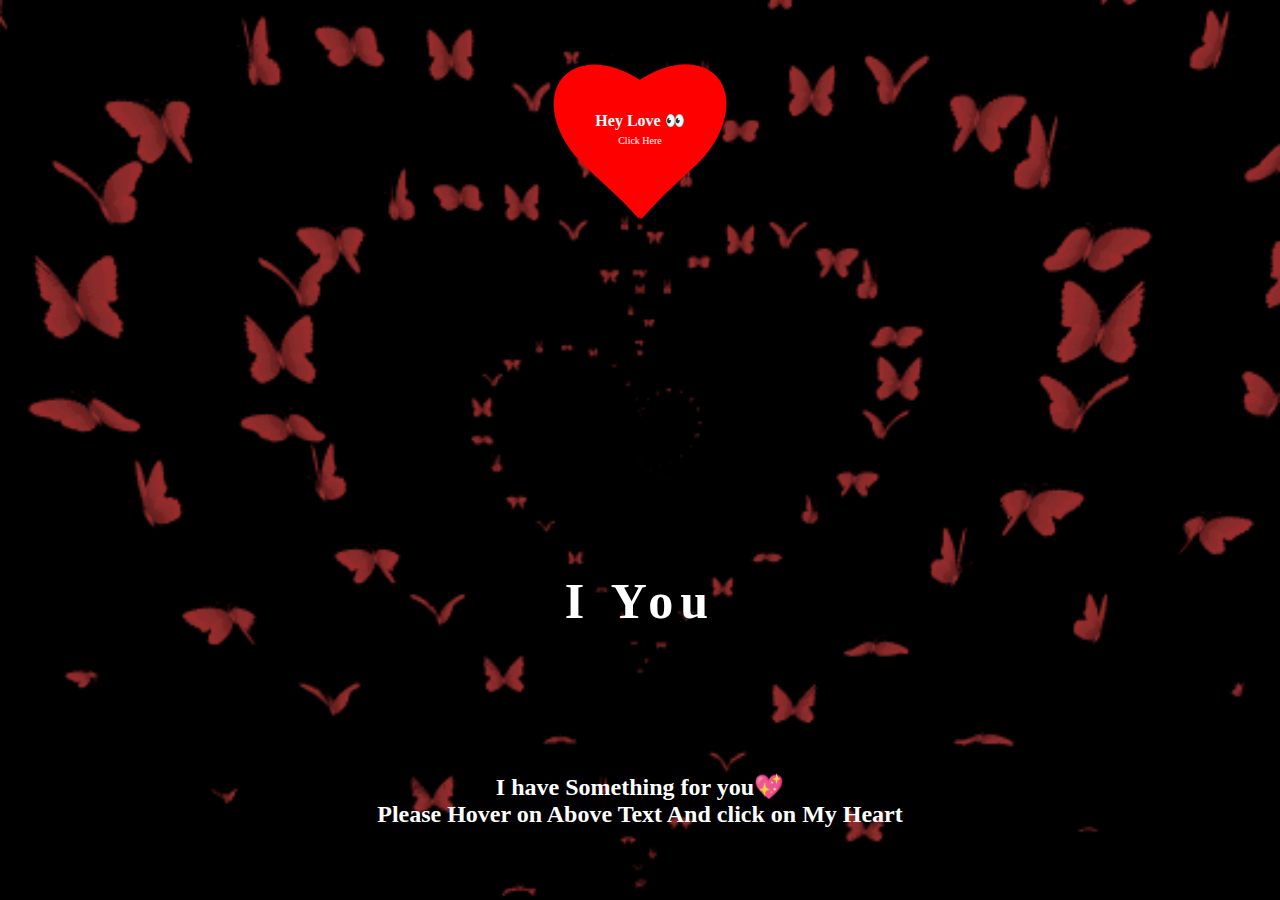
<file: index.html>
<!DOCTYPE html>
<html lang="en">
  <head>
    <meta charset="UTF-8" />
    <meta name="viewport" content="width=device-width, initial-scale=1.0" />
    <title> Hunter love </title>
    <link rel="stylesheet" href="style.css" />
  </head>
  <body>
    <section id="home" class="home">
      <div class="home_section"></div>
      <div id="container">
        <div class="left"></div>
        <div class="right"></div>
        <a href="new.html"
          ><p>
            Hey Love 👀 <br />

            <span>Click Here</span>
          </p></a
        >
      </div>
      <h1><span>I&nbsp;</span><span>You</span></h1>
      <h2>
        I have Something for you💖 <br />
        Please Hover on Above Text And click on My Heart
      </h2>
    <!-- New Text Added -->
      <div class=".watermark">
        Made By Hunter
      </div>
    </section>
  </body>
</html>
</file>
<file: style.css>
* {
  margin: 0;
  padding: 0;
  box-sizing: border-box;
}

#home {
  width: 100%;
  height: 100vh;
  background-image: url("bf.gif");
  background-repeat: no-repeat;
  background-size: cover;
  background-position: center;
  background-color: rgba(15, 13, 14, 0.459);
  background-blend-mode: overlay;
  display: flex;
  justify-content: center;
  align-items: center;
  background-attachment: fixed;

  animation-name: bg-change;
  animation-duration: 15s;
  animation-timing-function: linear;
  animation-direction: alternate;
  animation-iteration-count: infinite;

  overflow: hidden;
}

@keyframes bg-change {
  from {
    background-image: URL("bf.gif");
  }

  to {
    background-image: url("bf.gif");
  }
}

.home_section {
  width: 80%;
  min-height: 400px;
  display: flex;
  justify-content: center;
  align-items: center;
  padding: 10px;
}

/**************/

#container {
  width: 30vw;
  aspect-ratio: 1;
  display: flex;
  align-items: center;
  justify-content: center;
  animation: Beat 2s ease infinite alternate;

  position: absolute;
  left: 35%;
  top: -7%;
}
#container a {
  position: absolute;
  text-decoration: none;
  color: white;
  text-align: center;
  font-weight: 700;
  font-family: cursive;
}
#container span {
  color: rgb(255, 255, 255);
  font-weight: 300;
  font-size: 10px;
  padding-top: 100px;
}
.left {
  background-color: red;
  height: 12vw;
  aspect-ratio: 1/1.5;
  border-radius: 50% 50% 0% 0%;
  rotate: -47deg;
  translate: 30%;
}
.right {
  background-color: red;
  height: 12vw;
  aspect-ratio: 1/1.5;
  border-radius: 50% 50% 0% 0%;
  rotate: 47deg;
  translate: -30%;
}
@keyframes Beat {
  0% {
    transform: scale(120%);
    filter: drop-shadow(10px 10px 6px #f00606);
  }
  40% {
    transform: scale(100%);
    filter: drop-shadow(10px 10px 60px #f00606);
  }
  100% {
    transform: scale(120%);
    filter: drop-shadow(10px 10px 90px #f00606);
  }
}

h2 {
  position: absolute;
  color: rgb(255, 255, 255);
  font-family: cursive;
  font-weight: 900;
  white-space: nowrap;
  bottom: 8%;
  text-align: center;
  animation: flicker 0.5s ease-in-out infinite alternate;
}
@keyframes flicker {
  0% {
    opacity: 0.8;
    text-shadow: 2px 2px 10px rgb(0, 0, 0);
  }
  100% {
    opacity: 1;
    text-shadow: 2px 2px 20px rgb(255, 0, 0);
  }
}

h1 {
  color: #ffffff;
  font-size: 50px;
  font-weight: bold;
  font-family: cursive;
  letter-spacing: 7px;
  cursor: pointer;
  position: absolute;
  bottom: 30%;
}
h1 span {
  transition: 0.2s linear;
}
h1:hover span:nth-child(1) {
  margin-right: 5px;
}
h1:hover span:nth-child(1):after {
  content: "💖";
}
h1:hover span:nth-child(2) {
  margin-left: 30px;
}
h1:hover span {
  color: #fff;
  text-shadow: 0 0 10px #da2626, 0 0 20px #e74343, 0 0 40px #fff;
}
@media only screen and (min-device-width: 320px) and (max-device-width: 480px) {
  h2,
  p {
    font-size: 10px;
  }
  .left {
    height: 22vw;
  }
  .right {
    height: 22vw;
  }
}

.watermark {
  position: fixed;
  bottom: 10%;
  left: 50%;
  transform: translateX(-50%);
  font-size: 2rem;
  color: rgba(255, 255, 255, 0.5); /* Semi-transparent white color */
  font-weight: bold;
  text-align: center;
  z-index: 10;
  pointer-events: none; /* Prevent interference with other elements */
}
</file>
